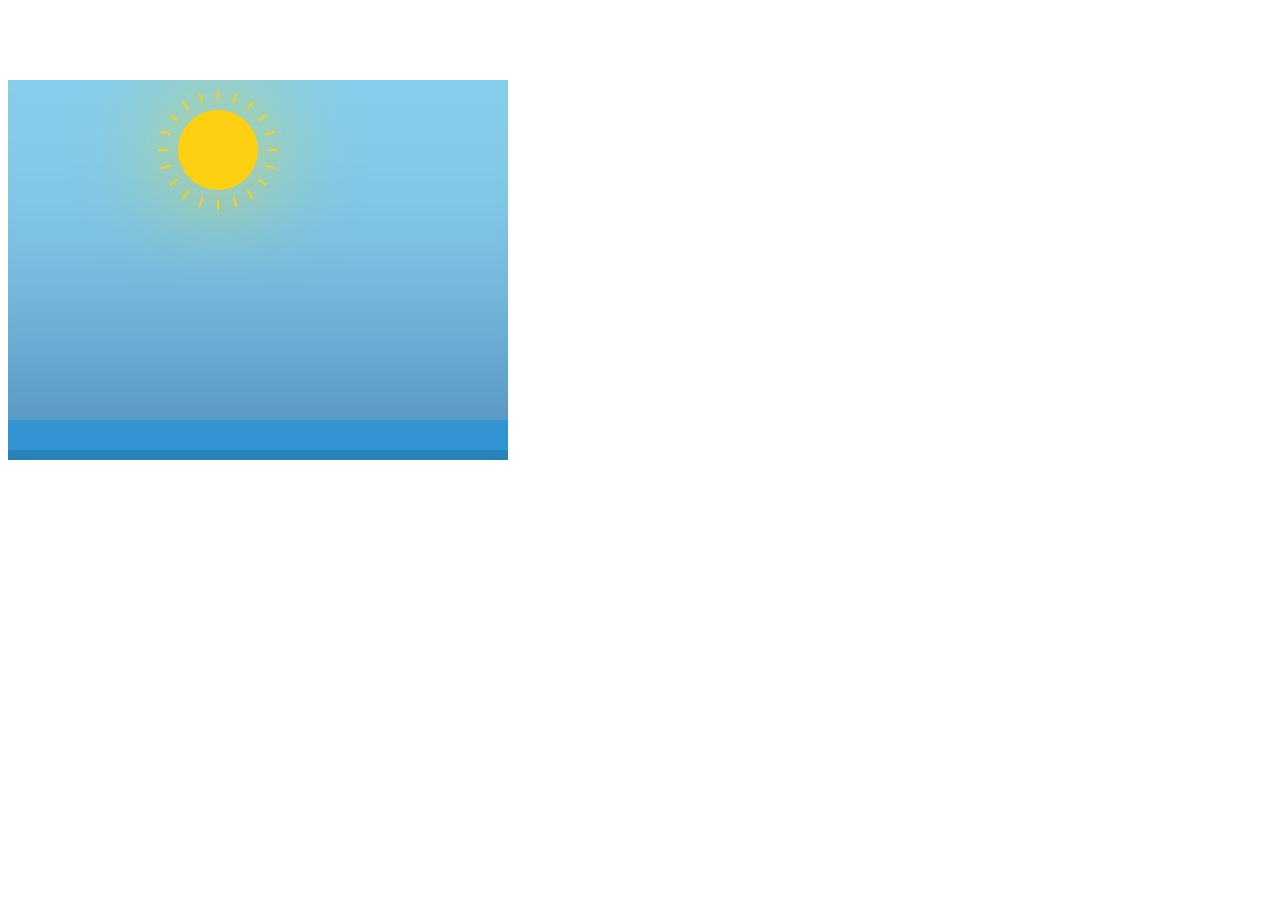
<file: cartoon_coursera/cartoon.html>
<!DOCTYPE html>
<html>
<head>
    <meta charset="utf-8">
    <title>Мультик</title>
    <link rel="stylesheet" href="./cartoon.css">
</head>
<body>
<div class="canvas">
    <div class="box_front">
        <div class="sea"></div>
        <div class="ship">
            <div class="smoke">
                <div class="smoke-1"></div>
                <div class="smoke-2"></div>
                <div class="smoke-3"></div>
            </div>
            <div class="ship_smokestack"></div>
            <div class="ship_window"></div>

        </div>
        <div class="sun-wrapper">
            <div class="sun">
                <div></div>
                <div></div>
                <div></div>
                <div></div>
                <div></div>
                <div></div>
                <div></div>
                <div></div>
                <div></div>
                <div></div>
            </div>
        </div>
        <div class="cloud cloud-1"></div>
        <div class="cloud cloud-2"></div>
        <div class="cloud cloud-3"></div>
        <div class="cloud cloud-4"></div>
    </div>
</div>
</body>
</html>
</file>
<file: cartoon_coursera/cartoon.css>
.canvas {
  position: relative;

  width: 500px;
  height: 380px;
  margin: 80px 0 0 0;

  transition: 0.3s ease;

  perspective: 800px;
}

/* sky -------------------------------------------------- */
.box_front {
  position: relative;

  overflow: hidden;

  width: 500px;
  height: 380px;

  background: skyblue;
  box-shadow: 0 -400px 300px -300px steelblue inset;
  animation-name: sky;
  animation-duration: 25s;
  animation-timing-function: linear;
  animation-iteration-count: infinite;
  animation-direction: normal;
  animation-play-state: running;
  animation-fill-mode: forwards;
}

@keyframes sky {
  0% {
    background: darkslateblue;
    box-shadow: 0 -400px 300px -300px orangered inset;
  }
  33% {
    background: skyblue;
    box-shadow: 0 -400px 300px -300px steelblue inset;
  }

  66% {
    background: skyblue;
    box-shadow: 0 -400px 300px -300px steelblue inset;
  }
  100% {
    background: darkslateblue;
    box-shadow: 0 -400px 300px -300px orangered inset;
  }

  
}
/* end -------------------------------------------------- */

/* ship -------------------------------------------------- */
.ship::after {
  position: absolute;
  bottom: 0;
  left: 0;

  width: 100px;
  height: 20px;

  content: "";

  border-radius: 0 0 0 20px;
  background: #e25c45;
}

.ship::before {
  position: absolute;
  top: 0;
  left: 10px;

  width: 65px;
  height: 16px;

  content: "";

  border-radius: 20px 0 0 0;
  background: #fff;
}

.ship {
  position: absolute;
  right: 0px;
  bottom: 30px;

  width: 100px;
  height: 36px;

  animation-name: ship_move;
  animation-duration: 50s;
  animation-direction: reverse;
  animation-timing-function: linear;
  animation-iteration-count: infinite;
  opacity: 0;
}
@keyframes ship_move {
  0% {
    transform: translateX(-700px);
    opacity: 1;
  }
  100% {
    transform: translateX(70px);
    opacity: 1;
  }
}

.ship_smokestack {
  position: absolute;
  bottom: 36px;
  left: 45px;

  width: 10px;
  height: 17px;

  background: #a18e6e;
}

.ship_window {
  position: absolute;
  top: 6px;
  left: 40px;

  width: 7px;
  height: 7px;

  border-radius: 50%;
  background: #a18e6e;
  box-shadow: 13px 0 0 0 #a18e6e, -13px 0 0 0 #a18e6e;
}

.smoke div {
  position: absolute;

  width: 7px;
  height: 7px;

  border-radius: 50%;
  background: #fff;
}

.smoke-1 {
  top: -25px;
  right: 44px;

  animation-name: smoke1_move;
  animation-duration: 2s;
  animation-direction: normal;
  animation-timing-function: linear;
  animation-iteration-count: infinite;
  opacity: 0;
}
@keyframes smoke1_move {
  0% {
    transform: translateY(0);
    opacity: 0.8;
  }
  100% {
    transform: translateY(-10px);
    opacity: 0;
  }
}

.smoke-2 {
  top: -25px;
  right: 42px;

  animation-name: smoke2_move;
  animation-duration: 5s;
  animation-direction: normal;
  animation-timing-function: linear;
  animation-iteration-count: infinite;
}
@keyframes smoke2_move {
  0% {
    transform: translateY(0);
    opacity: 0.8;
  }
  100% {
    transform: translateY(-12px);
    opacity: 0;
  }
}

.smoke-3 {
  top: -25px;
  right: 49px;

  animation-name: smoke3_move;
  animation-duration: 3s;
  animation-direction: normal;
  animation-timing-function: linear;
  animation-iteration-count: infinite;
}
@keyframes smoke3_move {
  0% {
    transform: translateY(0);
    opacity: 0.8;
  }
  100% {
    transform: translateY(-12px) scale(0.8);
    opacity: 0;
  }
}
/* end -------------------------------------------------- */

/* sun -------------------------------------------------- */
.sun {
  position: absolute;
  top: 30px;
  right: 50%;

  width: 80px;
  height: 80px;

  border-radius: 50%;
  background: #ffcf11;
  box-shadow: 0 0 100px #ffdf05;
}

.sun-wrapper {
  position: absolute;

  width: 100%;
  height: 100%;

  
  animation-name: sun_move;
  animation-duration: 27s;
  animation-timing-function: cubic-bezier(0,.24,.72,.55);
  animation-direction: normal;
  animation-iteration-count: infinite;
  opacity: 1;
}
@keyframes sun_move {
  0% {
    transform: translate(130px, 10%) rotate(0turn) translate(130px, 150%);
    opacity: 1;
  }
  100% {
    transform: translate(100px, 80%) rotate(1turn) translate(150px, 70%);
    opacity: 1;
  }
}

.sun div {
  position: absolute;
  top: -20px;
  left: 50%;

  width: 2px;
  height: 100px;
  margin-left: -1px;

  border: solid #ffcf11;
  border-width: 10px 0 10px 0;
}

.sun div:nth-child(2) {
  transform: rotate(18deg);
}

.sun div:nth-child(3) {
  transform: rotate(36deg);
}

.sun div:nth-child(4) {
  transform: rotate(54deg);
}

.sun div:nth-child(5) {
  transform: rotate(72deg);
}

.sun div:nth-child(6) {
  transform: rotate(90deg);
}

.sun div:nth-child(7) {
  transform: rotate(-18deg);
}

.sun div:nth-child(8) {
  transform: rotate(-36deg);
}

.sun div:nth-child(9) {
  transform: rotate(-54deg);
}

.sun div:nth-child(10) {
  transform: rotate(-72deg);
}

/* end */

/* clouds */
.cloud {
  position: absolute;
  left: -180px;

  width: 200px;
  height: 60px;

  opacity: 0.8;
  border-radius: 200px;
  background: #fff;
  opacity: 0;
}

.cloud:before,
.cloud:after {
  position: absolute;
  top: -15px;
  left: 10px;

  width: 100px;
  height: 80px;

  content: "";

  border-radius: 100px;
  background: #fff;
}

.cloud:after {
  top: -55px;
  right: 15px;
  left: auto;

  width: 120px;
  height: 120px;
}

.cloud-1 {
  top: 10px;
  animation-name: cloud1_move;
  animation-duration: 40s;
  animation-direction: normal;
  animation-timing-function: linear;
  animation-iteration-count: 20;
}
@keyframes cloud1_move {
  0% {
    transform: translateX(0) scale(0.5);
    opacity: 0.7;
  }
  100% {
    transform: translateX(700px) scale(0.5);
    opacity: 0.7;
  }
}

.cloud-2 {
  top: 50px;
  animation-name: cloud2_move;
  animation-duration: 25s;
  animation-direction: normal;
  animation-timing-function: linear;
  animation-iteration-count: 6;
  animation-delay: 10s;
}
@keyframes cloud2_move {
  0% {
    transform: translateX(0) scale(0.7, 0.6) rotateY(180deg);
    opacity: 0.7;
  }
  100% {
    transform: translateX(700px) scale(0.7, 0.6) rotateY(180deg);
    opacity: 0.7;
  }
}

.cloud-3 {
  top: 100px;
  animation-name: cloud3_move;
  animation-duration: 16s;
  animation-direction: normal;
  animation-timing-function: linear;
  animation-iteration-count: infinite;
  animation-delay: 3s;
}
@keyframes cloud3_move {
  0% {
    transform: translateX(0) scale(0.8, 0.9);
    opacity: 0.7;
  }
  100% {
    transform: translateX(700px) scale(0.8, 0.9);
    opacity: 0.7;
  }
}

.cloud-4 {
  top: 170px;
  animation-name: cloud4_move;
  animation-duration: 12s;
  animation-direction: normal;
  animation-timing-function: linear;
  animation-iteration-count: 3;
}
@keyframes cloud4_move {
  0% {
    transform: translateX(-60px) scale(2, 1) rotateY(180deg);
    opacity: 0.7;
  }
  100% {
    transform: translateX(790px) scale(2, 1) rotateY(180deg);
    opacity: 0.7;
  }
}
/* end -------------------------------------------------- */

.sea {
  position: absolute;
  right: 0;
  bottom: 0;
  left: 0;

  height: 40px;

  opacity: 0.8;
  background: #2a94d6;
}

.sea::after {
  position: absolute;
  right: 0;
  bottom: 0;
  left: 0;

  height: 10px;

  content: "";

  background: #1d7fbb;
}
</file>
